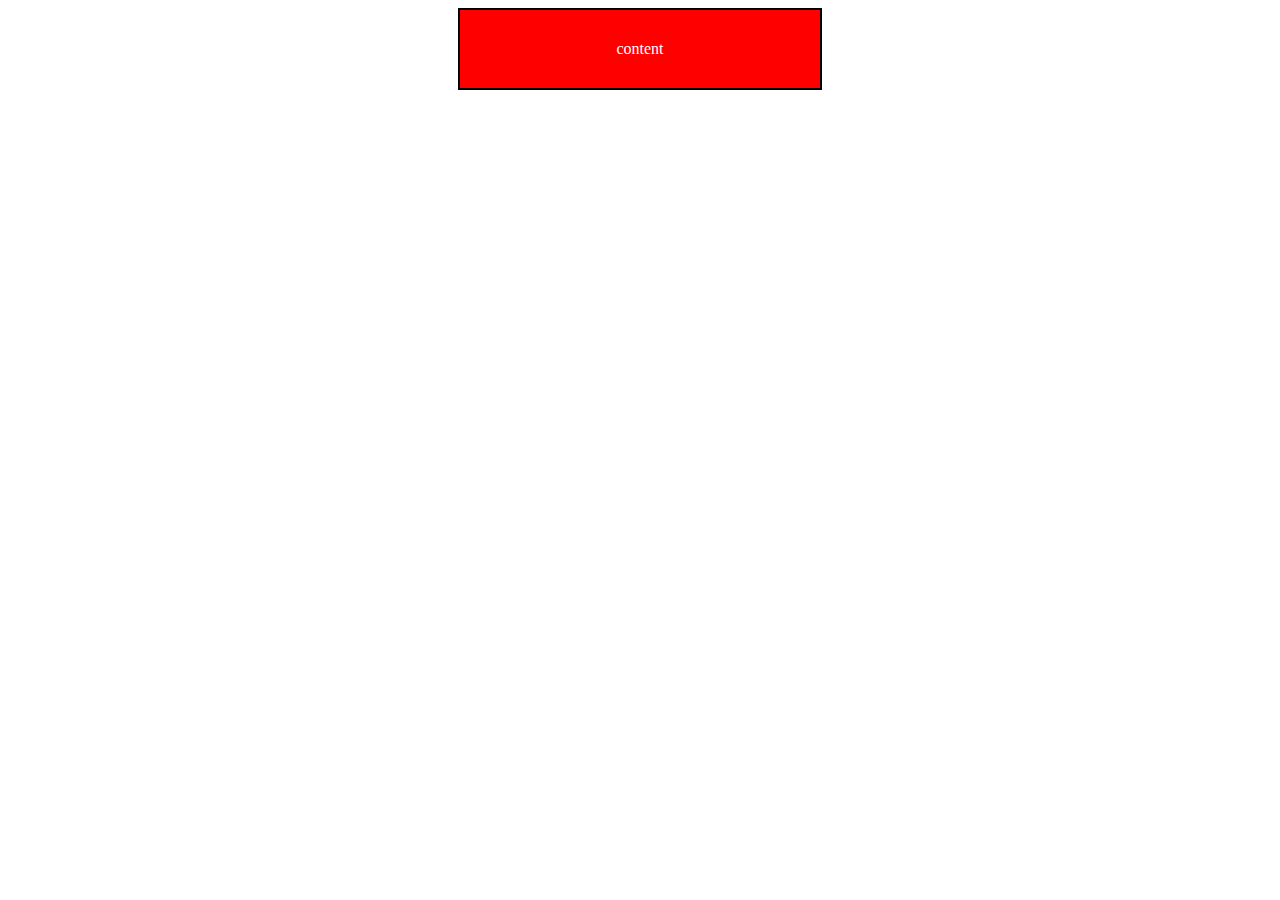
<file: box.html>
<!DOCTYPE html>
<html>

<head>
    <meta charset="utf-8">
    <title>BOX</title>
    <style media="screen">
        .container {
            width: 100%;
        }

        .box {
            text-align: center;
            width: 300px;
            background: red;
            color: white;
            border: 2px solid black;
            margin: 0 auto;
            padding: 30px;
        }
    </style>
</head>

<body>
    <div class="container">

        <div class="box">
            content
        </div>

    </div>
</body>

</html>
</file>
